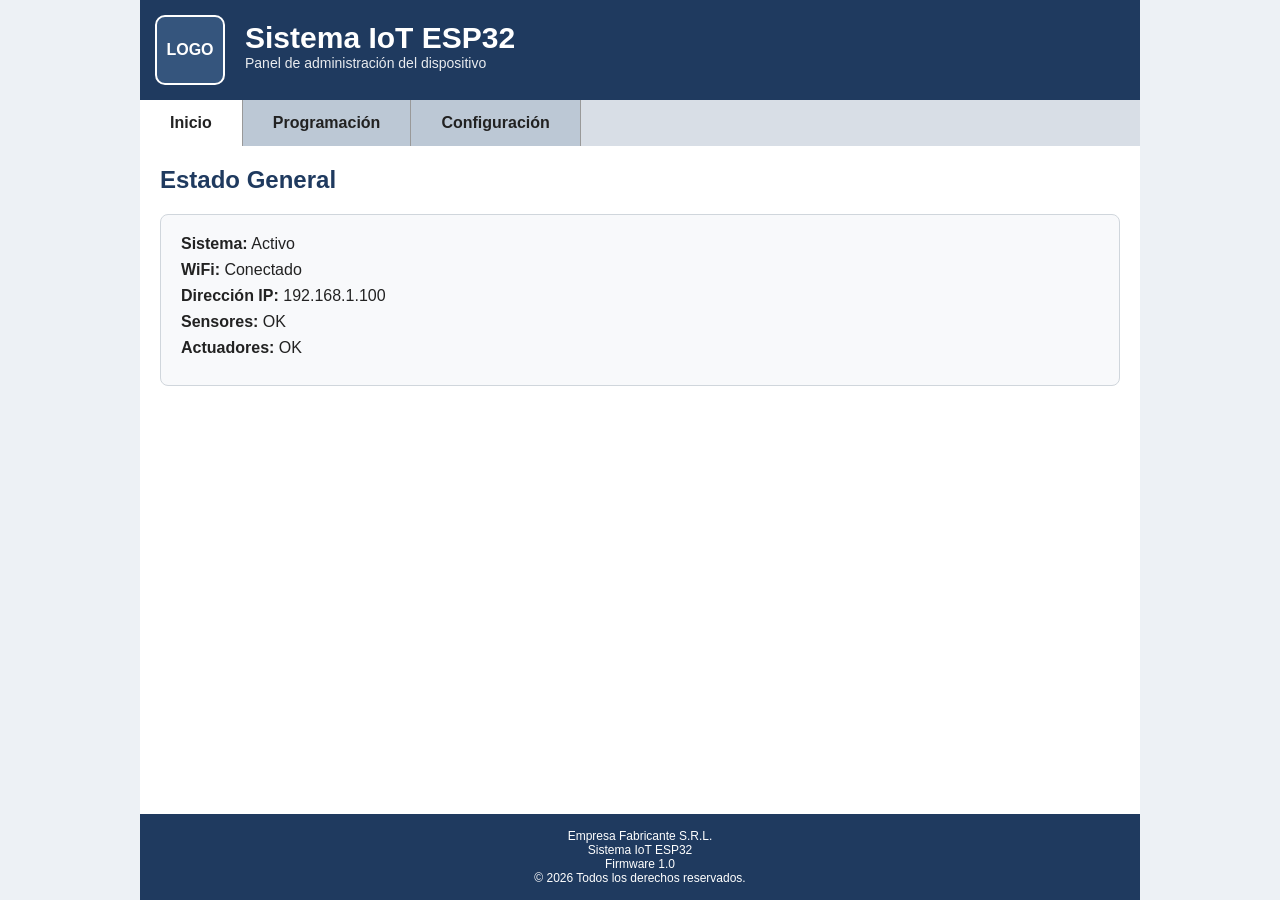
<file: lib/web_pages/index.html>
<!DOCTYPE html>
<html lang="es">

<head>

<meta charset="UTF-8">
<meta name="viewport" content="width=device-width, initial-scale=1.0">

<title>Sistema IoT ESP32</title>

<style>

*{
    margin:0;
    padding:0;
    box-sizing:border-box;
    font-family:Arial,Helvetica,sans-serif;
}

body{
    background:#edf1f5;
    color:#222;
}

p {
    margin-bottom:8px;
}
/*==========================
    CONTENEDOR PRINCIPAL
==========================*/

.wrapper{
    max-width:1000px;
    margin:auto;
    min-height:100vh;
    display:flex;
    flex-direction:column;
}

/*==========================
          HEADER
==========================*/

header{
    background:#1f3a5f;
    color:white;
    display:flex;
    align-items:center;
    gap:20px;
    padding:15px;
    flex-wrap:wrap;
}

.logo{
    width:70px;
    height:70px;
    background:#35557d;
    border:2px solid white;
    border-radius:10px;
    display:flex;
    align-items:center;
    justify-content:center;
    font-weight:bold;
}

.titulo{
    flex:1;
}

.titulo h1{
    font-size:30px;
}

.titulo p{
    font-size:14px;
    opacity:0.9;
}

/*==========================
          TABS
==========================*/

input[type=radio]{
    display:none;
}

.menu{
    display:flex;
    background:#d8dee6;
    flex-wrap:wrap;
}

.menu label{

    padding:14px 30px;
    cursor:pointer;
    background:#bcc8d5;
    border-right:1px solid #999;
    font-weight:bold;
    transition:0.2s;
}

.menu label:hover{
    background:white;
}

#tabInicio:checked ~ .menu label[for=tabInicio],
#tabProgramacion:checked ~ .menu label[for=tabProgramacion],
#tabConfiguracion:checked ~ .menu label[for=tabConfiguracion]{

    background:white;
}

/*==========================
         CONTENIDO
==========================*/

.contenido{

    background:white;
    padding:20px;
    flex:1;
}

.panel{
    display:none;
}

#tabInicio:checked ~ .contenido .inicio{
    display:block;
}

#tabProgramacion:checked ~ .contenido .programacion{
    display:block;
}

#tabConfiguracion:checked ~ .contenido .configuracion{
    display:block;
}

h2{
    color:#1f3a5f;
    margin-bottom:20px;
}

.card{

    background:#f8f9fb;
    border:1px solid #d0d6dc;
    border-radius:8px;
    padding:20px;
    margin-bottom:20px;
}

.card h3{
    margin-bottom:15px;
}

/*==========================
         FORMULARIOS
==========================*/

.campo{
    margin-bottom:15px;
}

.campo label{
    display:block;
    margin-bottom:5px;
    font-weight:bold;
}

.campo input,
.campo select{

    width:100%;
    padding:10px;
    border:1px solid #bbb;
    border-radius:5px;
}

.botones{

    display:flex;
    gap:10px;
    flex-wrap:wrap;
}

button{

    background:#1f3a5f;
    color:white;
    border:none;
    padding:10px 20px;
    border-radius:5px;
    cursor:pointer;
}

button:hover{
    background:#35557d;
}

/*==========================
          FOOTER
==========================*/

footer{

    background:#1f3a5f;
    color:white;
    text-align:center;
    padding:15px;
    font-size:12px;
}
/*==========================
    TABLA PROGRAMACION
==========================*/
.tablaResponsive{
    width:100%;
    overflow-x:auto;
}

.tablaProgramacion{

    width:100%;
    min-width:450px;
    border-collapse:collapse;
    table-layout:fixed;
}

.tablaProgramacion th,
.tablaProgramacion td{

    padding:12px;
    border-bottom:1px solid #d0d6dc;
    text-align:center;
}

.tablaProgramacion th{

    background:#1f3a5f;
    color:white;
}

.tablaProgramacion tr:nth-child(even){

    background:#f5f7fa;
}

/* Ancho de columnas */

.tablaProgramacion th:nth-child(1),
.tablaProgramacion td:nth-child(1){

    width:12%;
}

.tablaProgramacion th:nth-child(2),
.tablaProgramacion td:nth-child(2){

    width:22%;
}

.tablaProgramacion th:nth-child(3),
.tablaProgramacion td:nth-child(3){

    width:22%;
}

.tablaProgramacion th:nth-child(4),
.tablaProgramacion td:nth-child(4){

    width:30%;
}

.tablaProgramacion th:nth-child(5),
.tablaProgramacion td:nth-child(5){

    width:14%;
}
/*==========================
       RESPONSIVE
==========================*/

@media(max-width:768px){

    header{
        flex-direction:column;
        text-align:center;
    }

    .titulo{
        flex:none;
    }

    .menu{
        flex-direction:column;
    }

    .menu label{
        border-right:none;
        border-bottom:1px solid #999;
        text-align:center;
    }

    .botones{
        flex-direction:column;
    }

    button{
        width:100%;
    }

}

</style>

</head>

<body>

<div class="wrapper">

<input type="radio" name="tabs" id="tabInicio" checked>
<input type="radio" name="tabs" id="tabProgramacion">
<input type="radio" name="tabs" id="tabConfiguracion">

<header>

<div class="logo">
LOGO
</div>

<div class="titulo">

<h1>Sistema IoT ESP32</h1>

<p>Panel de administración del dispositivo</p>

</div>

</header>

<div class="menu">

<label for="tabInicio">
Inicio
</label>

<label for="tabProgramacion">
Programación
</label>

<label for="tabConfiguracion">
Configuración
</label>

</div>

<div class="contenido">

<!-- INICIO -->

<div class="panel inicio">

<h2>Estado General</h2>

<div class="card">

<p><b>Sistema:</b> Activo</p>
<p><b>WiFi:</b> Conectado</p>
<p><b>Dirección IP:</b> 192.168.1.100</p>
<p><b>Sensores:</b> OK</p>
<p><b>Actuadores:</b> OK</p>

</div>

</div>

<!-- PROGRAMACION -->

<div class="panel programacion">

<h2>Programación</h2>

<div class="card">

<h3>Programación Horaria</h3>

<div class="campo">
<label>Hora de inicio</label>
<input type="time">
</div>

<div class="campo">
<label>Hora de fin</label>
<input type="time">
</div>

<div class="campo">
<label>Frecuencia</label>

<select>

<option>Diariamente</option>
<option>Lunes a Viernes</option>
<option>Sábados y Domingos</option>
<option>Lunes</option>
<option>Martes</option>
<option>Miércoles</option>
<option>Jueves</option>
<option>Viernes</option>
<option>Sábado</option>
<option>Domingo</option>

</select>

</div>

<div class="botones">

<button>
Agregar
</button>

<button>
Limpiar
</button>

</div>

</div>
<!-- HISTORIAL -->

<div class="card">

<h3>Historial de Programaciones</h3>

<div class="tablaResponsive">

<table class="tablaProgramacion">

<thead>

<tr>
<th>Activo</th>
<th>Encendido</th>
<th>Apagado</th>
<th>Modo</th>
<th>Eliminar</th>
</tr>

</thead>

<tbody>

<tr>

<td>
<input type="checkbox" checked>
</td>

<td>06:00</td>

<td>08:00</td>

<td>Diario</td>

<td>
<button class="btnEliminar">
X
</button>
</td>

</tr>

<tr>

<td>
<input type="checkbox">
</td>

<td>12:00</td>

<td>13:00</td>

<td>Lu-Vi</td>

<td>
<button class="btnEliminar">
X
</button>
</td>

</tr>

<tr>

<td>
<input type="checkbox" checked>
</td>

<td>18:00</td>

<td>22:00</td>

<td>Diario</td>

<td>
<button class="btnEliminar">
X
</button>
</td>

</tr>

</tbody>

</table>

</div>

</div>

<div class="botones">

<button>
Guardar Cambios
</button>

<button>
Cancelar
</button>

</div>
</div>


<!-- CONFIGURACION -->

<div class="panel configuracion">

<h2>Configuración</h2>

<div class="card">

<h3>Red WiFi</h3>

<div class="campo">
<label>SSID</label>
<input type="text">
</div>

<div class="campo">
<label>Contraseña</label>
<input type="password">
</div>

<div class="botones">

<button>
Conectar
</button>

</div>

</div>

<div class="card">

<h3>Mantenimiento</h3>

<div class="botones">

<button>
Reiniciar Sistema
</button>

<button>
Valores de Fábrica
</button>

</div>

</div>

</div>

</div>

<footer>

Empresa Fabricante S.R.L.<br>
Sistema IoT ESP32<br>
Firmware 1.0<br>
© 2026 Todos los derechos reservados.

</footer>

</div>

</body>

</html>
</file>
